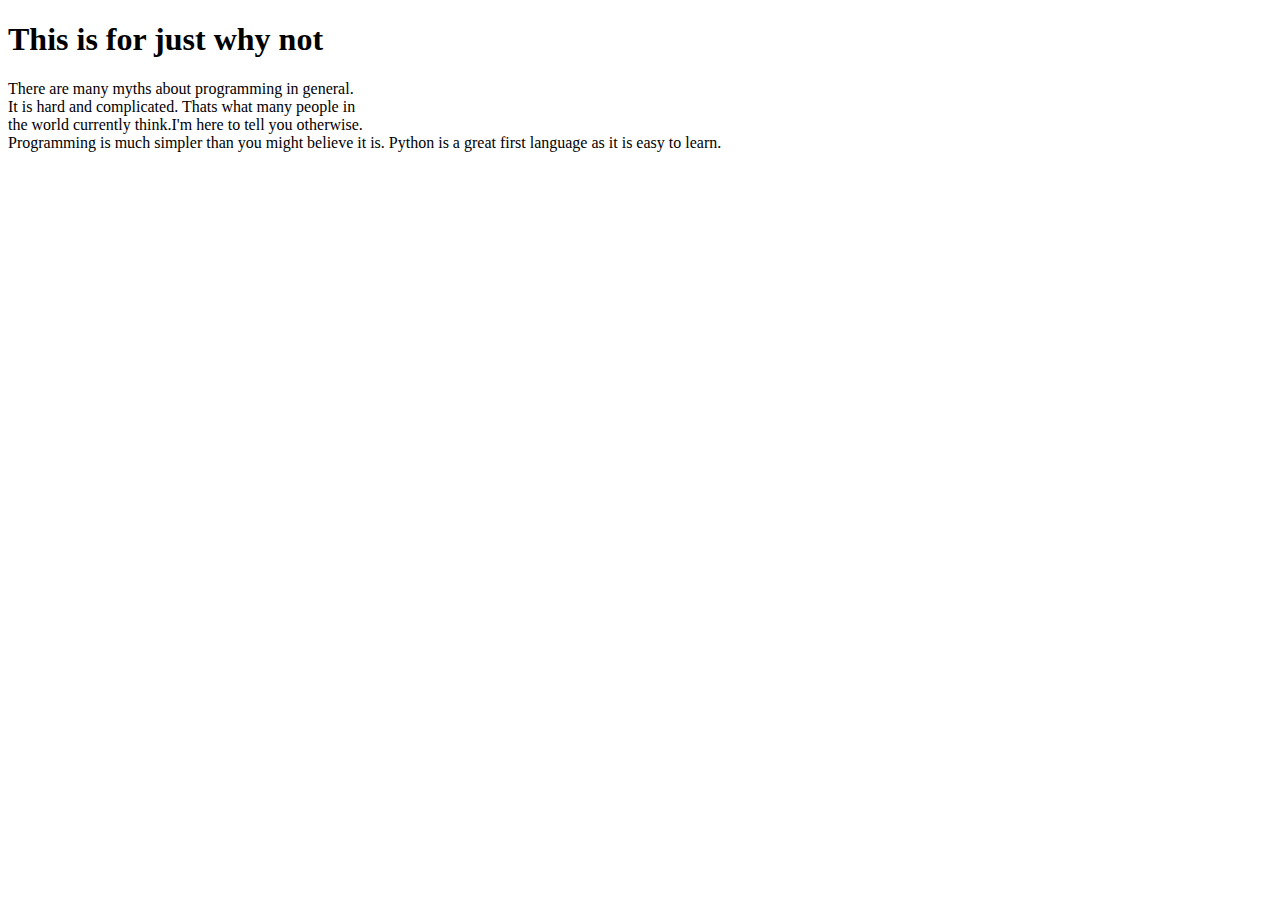
<file: about.html>
<!DOCTYPE html>
<html lang="en">
  <head>
    <meta charset="utf-8">
    <title>About</title>
  </head>
  <body>
      <h1>
          This is for just why not
      </h1>
      <p>
          There are many myths about programming in general.<br> It is hard and complicated. Thats what many people in<br> the world currently think.I'm here to tell you otherwise. <br>Programming is much simpler than you might believe it is. Python is a great first language as it is easy to learn.
        </p>
  </body>
</html>
</file>
